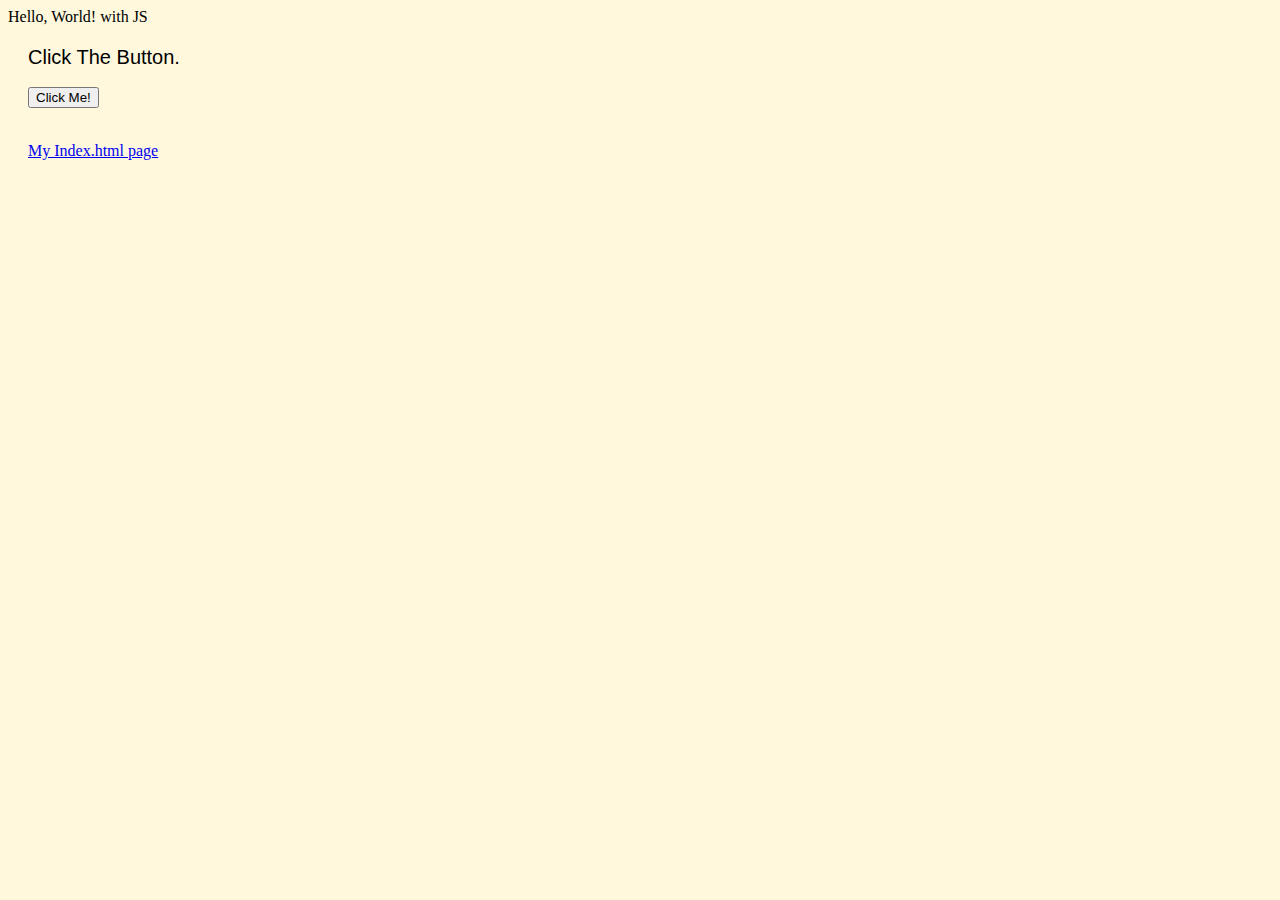
<file: index.html>
<!DOCTYPE html>
<html>
  <head>
    <meta charset="utf-8" />
    <meta name="description" content="My First webpage, with JS" />
    <meta name="keywords" content="ics2o" />
    <meta name="author" content="Lucas Osmond" />
    <meta name="viewport" content="width=device-width, initial-scale=1.0" />
    <link rel="stylesheet" href="./css/style.css" />
    <link
      rel="stylesheet"
      href="https://fonts.googleapis.com/icon?family=Material+Icons"
    />
    <link
      rel="stylesheet"
      href="https://code.getmdl.io/1.3.0/material.blue_grey-green.min.css"
    />
  <link rel="stylesheet" href="https://fonts.googleapis.com/icon?family=Material+Icons" />
  <link rel="apple-touch-icon" sizes="180x180" href="./apple-touch-icon.png" />
  <link rel="icon" type="image/png" sizes="32x32" href="./favicon-32x32.png" />
  <link rel="icon" type="image/png" sizes="16x16" href="./favicon-16x16.png" />
  <link rel="manifest" href="./site.webmanifest" />
    <title>My First Webpage, with JavaScript</title>
  </head>
  <body>
    <script defer src="https://code.getmdl.io/1.3.0/material.min.js"></script>
    <script>
      function myButtonClicked() {
        alert("hello, world!")
      }
    </script>
    <div class="mdl-layout mdl-js-layout mdl-layout--fix-header">
      <header class="mdl-layout__header">
        <div class="mdl-layout__header-row">
          <span class="mdl-layout-title">Hello, World! with JS</span>
        </div>
      </header>
      <main class="mdl-layout__content">
        <div class="page-content">Click The Button.</div>
        <br />
        <!-- Coloured raised Button -->
        <button
          class="mdl-button mdl-js-button mdl-button--raised mdl-button--colored"
          onclick="myButtonClicked()"
        >
          Click Me!
        </button>
        <br />
        <br />
        <p>
          <a href="./index2.html">My Index.html page</a>
        </p>
      </main>
    </div>
  </body>
</html>
</file>
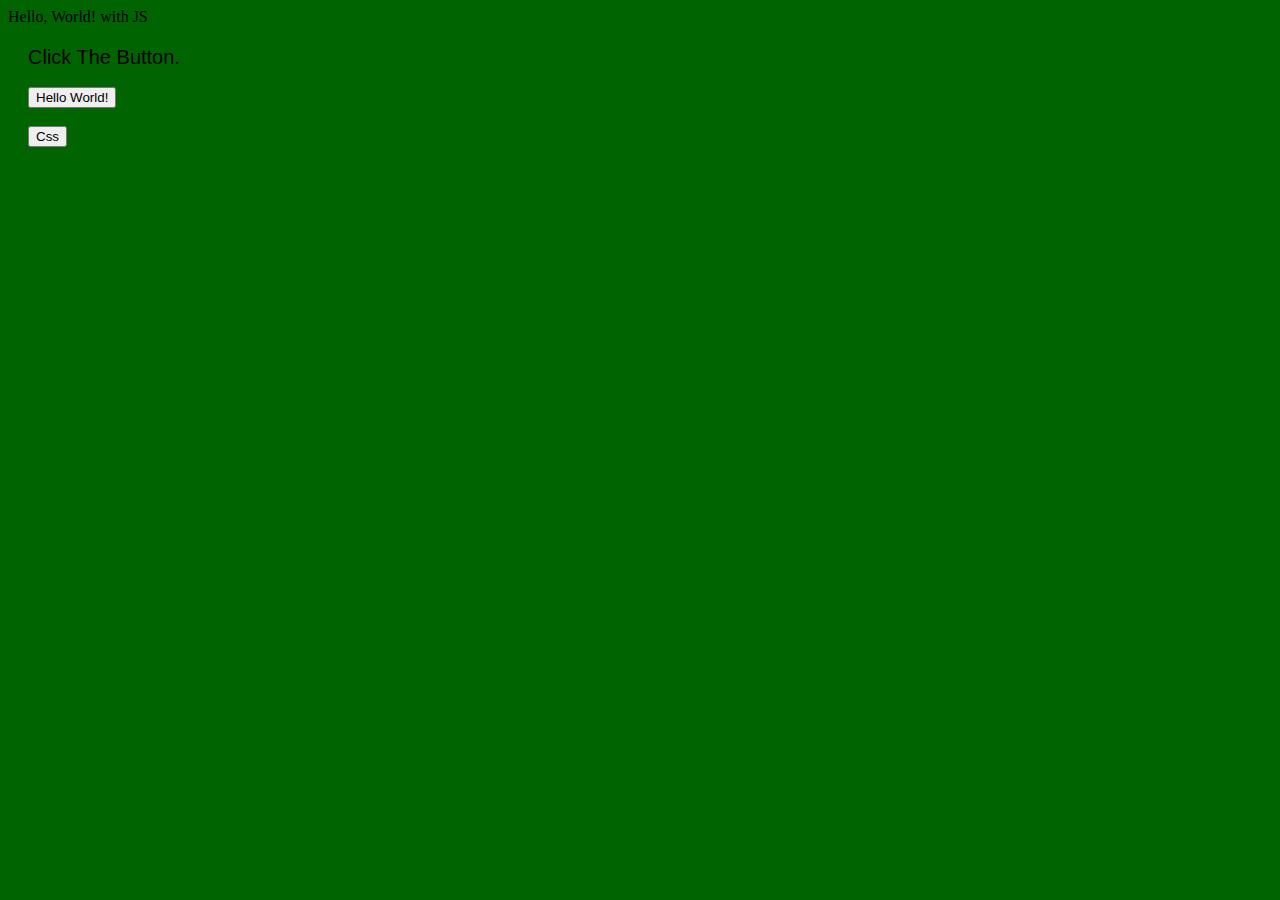
<file: index2.html>
<!DOCTYPE html>
<html>
  <head>
    <meta charset="utf-8" />
    <meta name="description" content="My First webpage, with JS" />
    <meta name="keywords" content="ics2o" />
    <meta name="author" content="Lucas Osmond" />
    <meta name="viewport" content="width=device-width, initial-scale=1.0" />
    <link rel="stylesheet" href="./css/style2.css" />
    <link rel="stylesheet" href="https://code.getmdl.io/1.3.0/material.blue_grey-green.min.css"/>
    <link rel="apple-touch-icon" sizes="180x180" href="apple-touch-icon.png" />
    <link rel="icon" type="image/png" sizes="32x32" href="favicon-32x32.png" />
    <link rel="icon" type="image/png" sizes="16x16" href="favicon-16x16.png" />
    <link rel="manifest" href="site.webmanifest" />
    <title>My Second Webpage, with JavaScript</title>
  </head>
  <body>
    <script defer src="https://code.getmdl.io/1.3.0/material.min.js"> </script>
    <script>
      function Button1() {
        alert("hello, world!")
      }
      function Button2() {
        alert("hello, world!")
      }
    </script>
    <div class="mdl-layout mdl-js-layout mdl-layout--fix-header">
      <header class="mdl-layout__header">
        <div class="mdl-layout__header-row">
          <span class="mdl-layout-title">Hello, World! with JS</span>
        </div>
      </header>
      <main class="mdl-layout__content">
        <div class="page-content">
          Click The Button.
        </div>
        <br />
        <!-- Coloured raised Button -->
        <button class="mdl-button mdl-js-button mdl-button--raised mdl-button--colored" 
        onclick="Button1()"
        >
          Hello World!
        </button>
        <br />
        <br />
        <!-- Coloured raised Button -->
        <button class="mdl-button mdl-js-button mdl-button--raised mdl-button--colored"
        onclick="Button2()"
        >
          Css
        </button>
        <br />
        <br />
      </main>
    </div>
  </body>
</html>
</file>
<file: css/style.css>
/* Created by: Lucas Osmond
* Created on: Feb 2023
* This file contains the CSS for index.html
*/

/* Due to error in MDL : https://github.com/google/material-design-lite/issues/5281
*/
.mdl-ripple {
  background: black;
  opacity: 0.001;
}

.mdl-layout__header-row {
  justify-content: content;
  padding: 0;
}

.mdl-layout__content {
  padding-left: 15pt;
  padding-right: 15pt;
  padding-top: 15pt;
}

.mdl-textfield__error {
  color: darkblue;
}

.page-content {
  color: black;
  font-family: Arial, Helvetica, sans-serif;
  font-size: 1.25rem;
}

body {
  background-color: cornsilk;
}
</file>
<file: css/style2.css>
/* Created by: Lucas Osmond
* Created on: Feb 2023
* This file contains the CSS for index.html
*/

/* Due to error in MDL : https://github.com/google/material-design-lite/issues/5281
*/

.mdl-ripple {
  background: black;
  opacity: 0.001;
}

.mdl-layout__header-row {
  justify-content: content;
  padding: 0;
}

.mdl-layout__content {
  padding-left: 15pt;
  padding-right: 15pt;
  padding-top: 15pt;
}

.mdl-textfield__error {
  color: darkblue;
}

.page-content {
  color: black;
  font-family: Arial, Helvetica, sans-serif;
  font-size: 1.25rem;
}

body {
  background-color: darkgreen;
}
</file>
